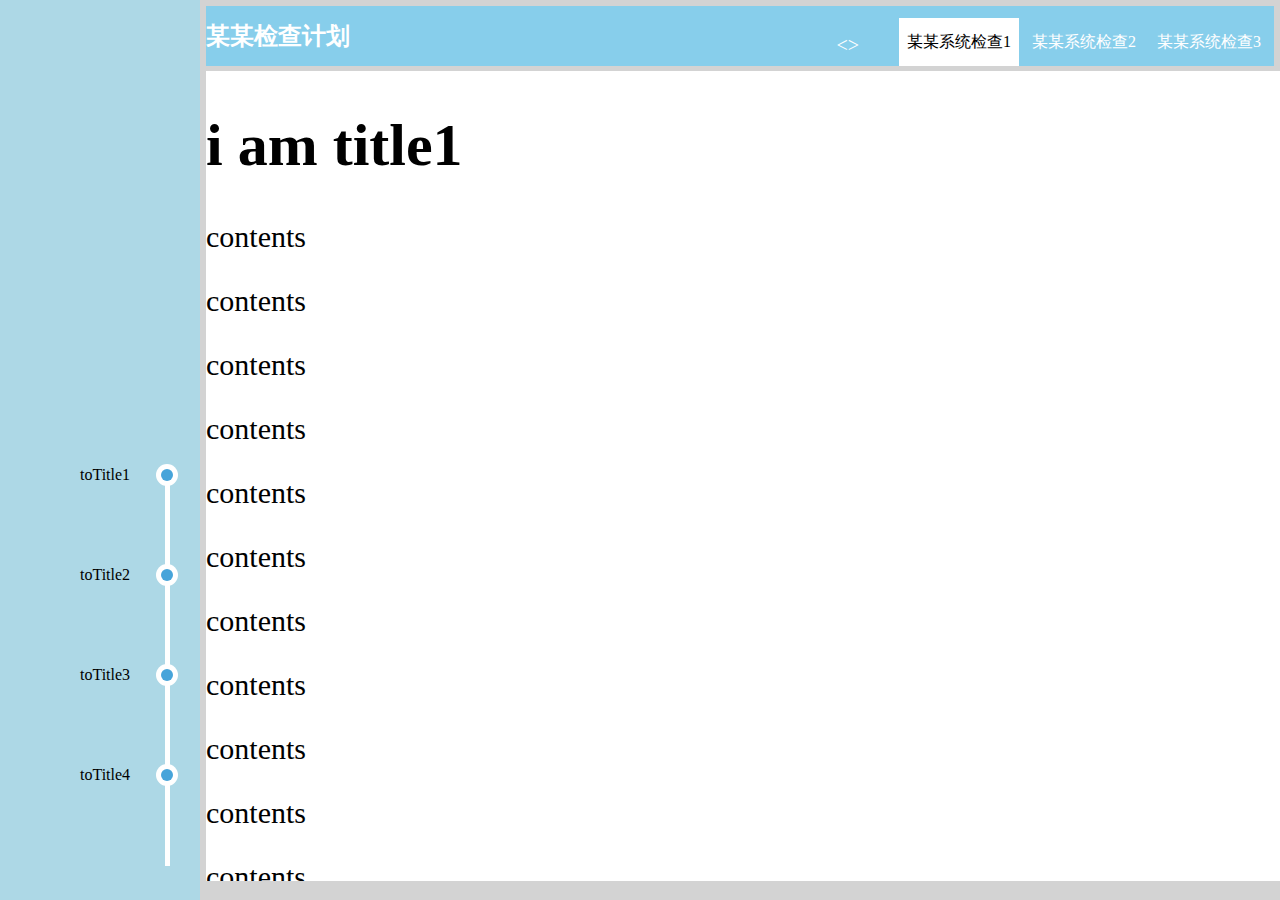
<file: anchor/index.html>
<!DOCTYPE html>
<html>
<head>
	<title>导航栏+标签页切换</title>
<meta charset="utf-8">
<link rel="stylesheet" type="text/css" href="css/common.css">
<style type="text/css">
.left{
	float: left;
	width: 200px;
	height: 100%;
	background-color: lightblue;
}

.current{
	color: white !important;
}

.currentDot{
	background: white !important;
}

</style>
</head>
<body>

<div class="left">
	<div class="nav" id="nav">
		<ul class="navline">
			<li><span class="navtitle">
					<a href="#title1" id="link1">toTitle1</a>
				</span>
				<div class="navicon" id="dotlink1"></div></li>
			<li><span class="navtitle">
				<a href="#title2" id="link2">toTitle2</a>
				</span>
				<div class="navicon" id="dotlink2"></div></li>
			<li><span class="navtitle">
				<a href="#title3" id="link3">toTitle3</a>
				</span>
				<div class="navicon" id="dotlink3"></div></li>
			<li><span class="navtitle">
				<a href="#title4" id="link4">toTitle4</a>
				</span>
				<div class="navicon" id="dotlink4"></div></li>
		</ul>
	</div>
</div>

<div class="mainbody">
	<div class="header">
		<h2>某某检查计划</h2>
		<div style="display: flex;">
			<div class="lrcontrol">
				<p id="turnleft"> &lt </p>
				<p id="turnright"> &gt </p>
			</div>
			<ul class="pagetips" id="pagetips">
				<li class="tip" value="1" id="pagebtn1">某某系统检查1</li>
				<li class="tip" value="2" id="pagebtn2">某某系统检查2</li>
				<li class="tip" value="3" id="pagebtn3">某某系统检查3</li>
			</ul>
		</div>
	</div>
	<div class="pages" id="page1">
		<div id="title1">
			<h1>i am title1</h1>
			<p>contents</p><p>contents</p><p>contents</p><p>contents</p>
			<p>contents</p><p>contents</p><p>contents</p><p>contents</p>
			<p>contents</p><p>contents</p><p>contents</p><p>contents</p>
		</div>
		<div id="title2">
			<h1>i am title2</h1>
			<p>contents</p><p>contents</p><p>contents</p><p>contents</p>
			<p>contents</p><p>contents</p><p>contents</p><p>contents</p>
			<p>contents</p><p>contents</p><p>contents</p><p>contents</p>
		</div>
		<div id="title3">
			<h1>i am title3</h1>
			<p>contents</p><p>contents</p><p>contents</p><p>contents</p>
			<p>contents</p><p>contents</p><p>contents</p><p>contents</p>
			<p>contents</p><p>contents</p><p>contents</p><p>contents</p>
		</div>
		<div id="title4">
			<h1>i am title4</h1>
			<p>contents</p><p>contents</p><p>contents</p><p>contents</p>
			<p>contents</p><p>contents</p><p>contents</p><p>contents</p>
			<p>contents</p><p>contents</p><p>contents</p><p>contents</p>
		</div>
	</div>
	<div class="pages" id="page2">
		<iframe class="frame" src="https://www.baidu.com/"></iframe>
	</div>
	<div class="pages" id="page3">
		<iframe class="frame" src="https://www.sogou.com"></iframe>
	</div>
</div>

<script src="js/jquery-3.1.1.min.js"></script>
<script src="js/common.js"></script>
<script type="text/javascript">
$(function(){
	$("#pagebtn1").click();

});
</script>

</body>
</html>
</file>
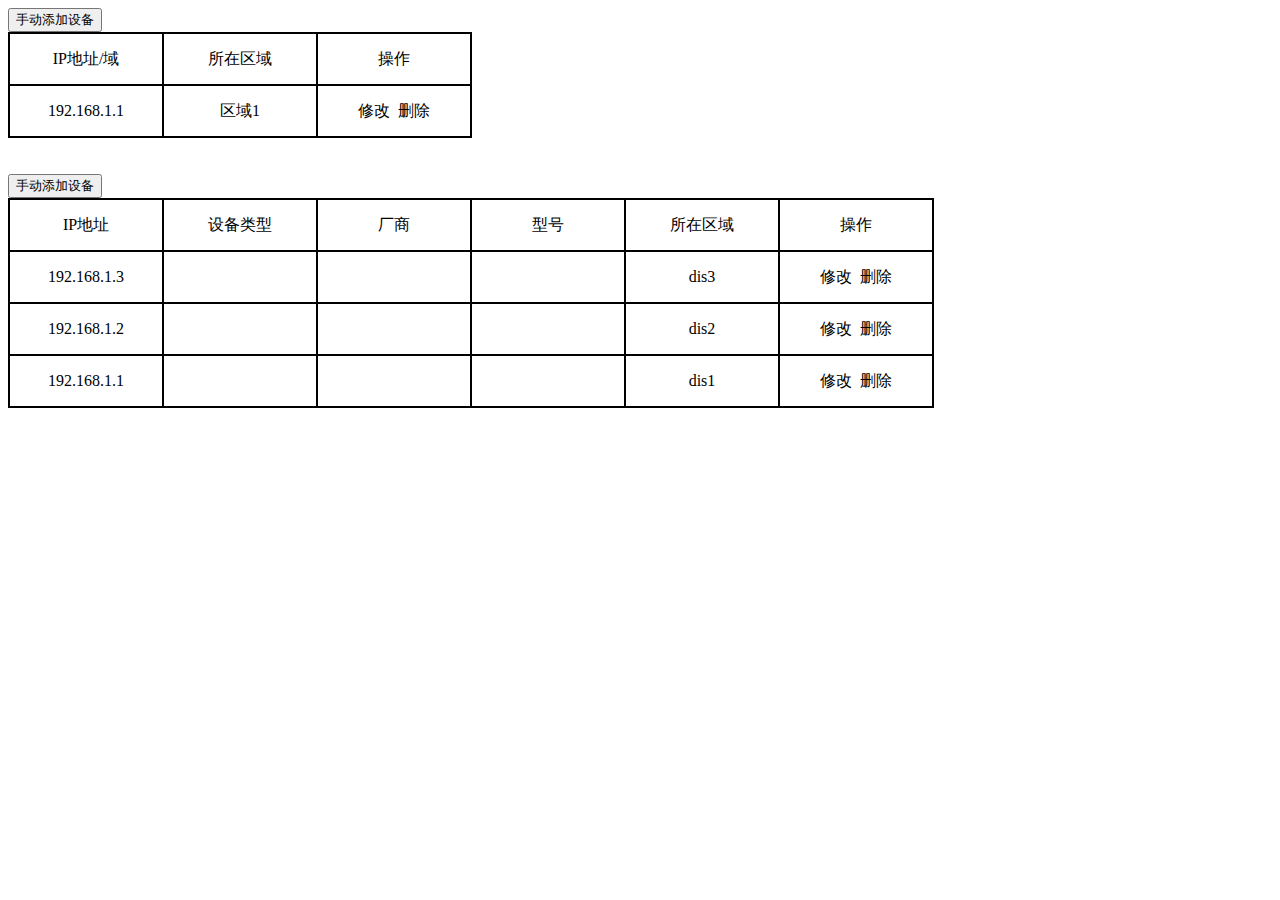
<file: selector/index.html>
<!DOCTYPE html>
<html>
<head>
	<meta charset="utf-8">
	<title>工控工具箱-下拉菜单联动</title>
	<link href="css/jquery-editable-select.css" rel="stylesheet">
	<link href="css/common.css" rel="stylesheet">
</head>
<body>

<button class="shortAddScan" onclick="var shortId = shortAddDev('111','dis');init();console.log(shortId);$('#sm'+shortId+' .edittocheck').click();">手动添加设备</button>
<table class="shortScanTable" id="shortScanTable">
	<tr>
		<td>IP地址/域</td>
		<td>所在区域</td>
		<td>操作</td>
	</tr>
	<tr id="sc">
		<td class="ipChange" id=>192.168.1.1</td>
		<td class="disChange">区域1</td>
		<td><span class="edittocheck">修改</span>&nbsp&nbsp<span class="deltocancel">删除</span></td>
	</tr>
</table>


<br>
<br>
<button class="addScan" onclick="var id=addDev('192.168.1.1','','','','dis1');init(id+2);$('#sc'+id+' .edittocheck').click();">手动添加设备</button>
<table class="scanTable" id="scanTable">
	<tr>
		<td>IP地址</td>
		<td>设备类型</td>
		<td>厂商</td>
		<td>型号</td>
		<td>所在区域</td>
		<td>操作</td>
	</tr>
	<tr id="sc" style="display: none;">
		<td class="ipChange" id=>192.168.1.1</td>
		<td class="devtd1" id="devType0">设备类型1</td>
		<td class="devtd2" id="devFac0">FAC</td>
		<td class="devtd3" id="devNum0">NUM</td>
		<td class="disChange">区域1</td>
		<td><span class="edittocheck">修改</span>&nbsp&nbsp<span class="deltocancel">删除</span></td>
	</tr>
</table>
<script src="https://code.jquery.com/jquery-3.1.1.min.js"></script>
<script src="js/jquery-editable-select.js"></script>
<script src="js/common.js"></script>
<script type="text/javascript">
$(function(){
	// var lenth = 3
	addDev('192.168.1.1','','','','dis1');
	addDev('192.168.1.2','','','','dis2');
	addDev('192.168.1.3','','','','dis3');
	var lenth = $("#scanTable tr").length;
	init(lenth);
});
</script>
</body>
</html>
</file>
<file: anchor/css/common.css>
html,body{
	height: 100%;
	margin: 0;
}
.mainbody{
	height: 100%;
	overflow: auto;
	top: 0;
	background-color: lightgrey;
	box-sizing: border-box;
	padding: 6px;
}

.contentblock{
	width: 100%;
	height: 500px;
	background-color: white;
	border: black .5px solid;
	padding: 0;
	margin-bottom: 20px;
}
.header{
	display: flex;
	width: 100%;
	height: 60px;
	background-color: skyblue;
	color: white;
	justify-content: space-between;
	align-items: center;
	margin-bottom: 5px;
}
.pagetips{
	display: flex;
	height: 60px;
	align-items: flex-end;
}
.tip{
	display: flex;
	height: 80%;
	width: 120px;
	margin-right: 5px;
	align-items: center;
	justify-content: center;
	cursor: pointer;
	-moz-user-select: none;
	-khtml-user-select: none;
	user-select: none;
}
.tip:hover{
	color: black;
	background-color: white;
}
.pages{
	overflow: auto;
	width: 85%;
	height: 90%;
	position: absolute;
	background-color: white;
}
.frame{
	width: 100%;
	height: 800px;
	background-color: white;
}

/*左右切换标签*/
.lrcontrol{
	display: flex;
	color: white;			/*左右切换按钮颜色样式*/
	align-items: flex-end;
}
.lrcontrol p{
	margin: 0;
	height: 80%;
	font-size: 20px;
	display: flex;
	align-items: center;
	justify-content: center;
	cursor: pointer;
	-moz-user-select: none;
	-khtml-user-select: none;
	user-select: none;
}
.lrcontrol p:hover{
	color: blue; 		/*左右切换按钮鼠标放上去的颜色样式*/
}
#page1{
	font-size: 30px;
}
#page1 div{
	overflow: hidden;
}

/*============时间轴导航样式============*/
.nav{
	position: absolute;
	left: 80px;
	top: 0;
	display: none;
}

.navline, .navline:before { 
	-webkit-box-sizing: border-box;
	-moz-box-sizing: border-box;
	box-sizing: border-box; 
}

.navline {
	width: 95px;
	padding: 0;
	list-style: none;
	position: absolute;
	top: 450px;
} 

/* The line */
.navline:before {
	content: '';
	position: absolute;
	top: 0;
	bottom: 0;
	width: 5px;
	background: white;		/*时间轴颜色*/
	left: 100%;
	margin-left: -10px;
}

.navline li {
	position: relative;
	height: 100px;
}

.navline a {
	text-decoration: none;
	color: black;
}

.navline li .navtitle {
	position: absolute;
}

/* The dots */
.navline li .navicon {
	width: 12px;
	height: 12px;
	position: absolute;
	background: #46a4da;   			/*dot中心颜色*/
	border-radius: 50%;
	box-shadow: 0 0 0 5px white;   	/*dot外圈颜色*/
	left: 100%;
	margin-left: -13.75px;			/*dot与line对齐调整*/
	margin-top: 3px;				/*文字与dot对齐调整*/
}
</file>
<file: selector/css/common.css>
.shortScanTable{
	background:#000;
	border:0;
	text-align: center;
	vertical-align: center;
}
.shortScanTable tr{
	background:#FFF;
	height: 50px;
}
.shortScanTable td{
	width: 150px;
}
.shortScanTable input{
	width: 120px;
}


.scanTable{
	background:#000;
	border:0;
	text-align: center;
	vertical-align: center;
}
.scanTable tr{
	background:#FFF;
	height: 50px;
}
.scanTable td{
	width: 150px;
}
.scanTable input{
	width: 120px;
}

.edittocheck{
	cursor:pointer;
}
.deltocancel{
	cursor:pointer;
}
</file>
